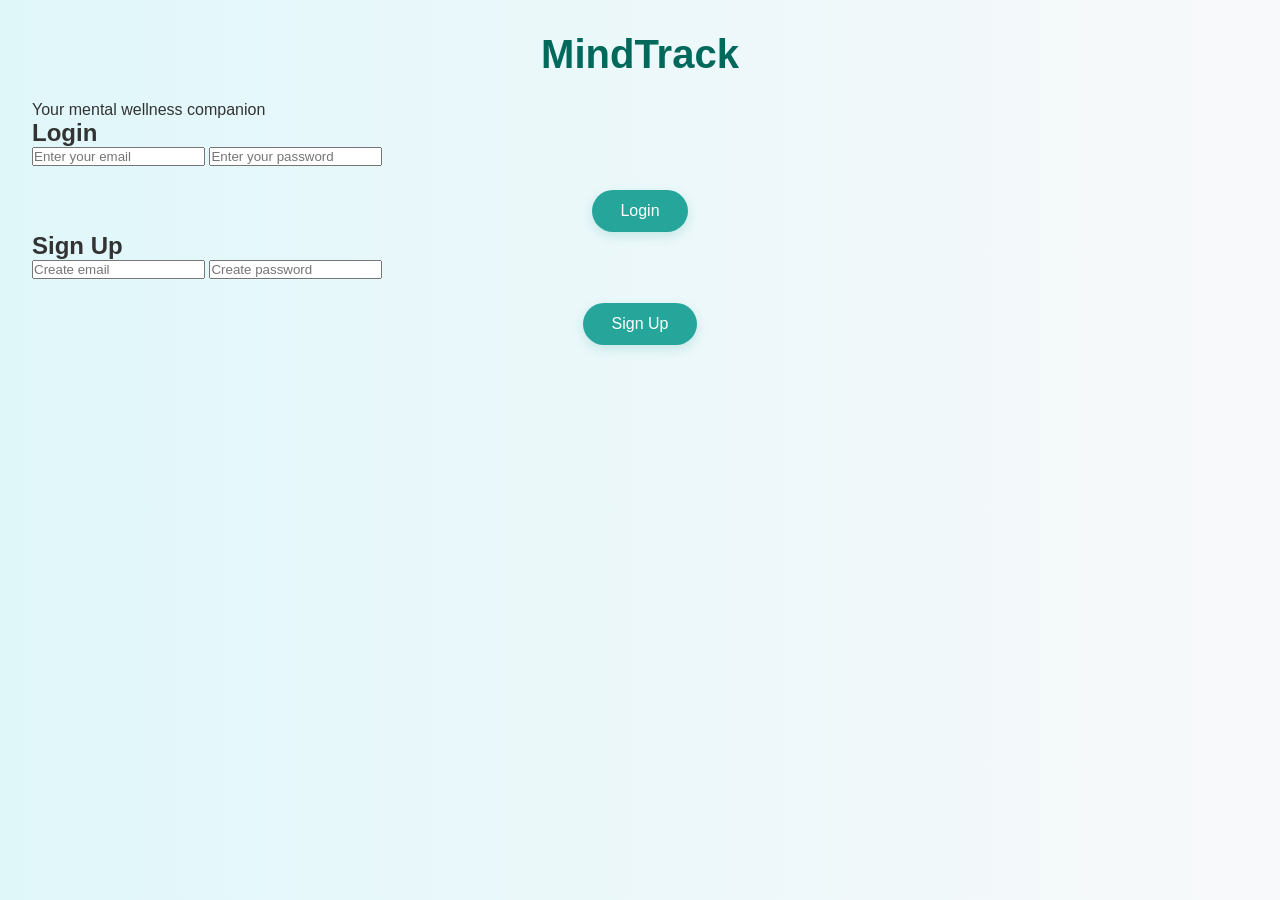
<file: index.html>
<!DOCTYPE html>
<html lang="en">
<head>
  <meta charset="UTF-8">
  <title>MindTrack - Login</title>
  <link rel="stylesheet" href="styles/style.css">
</head>
<body>

  <div class="container">

    <h1>MindTrack</h1>
    <p>Your mental wellness companion</p>

    
    <div class="form-section">
      <h2>Login</h2>
      <input type="email" id="email" placeholder="Enter your email">
      <input type="password" id="password" placeholder="Enter your password">
      <button onclick="login()">Login</button>
    </div>

    
    <div class="form-section">
      <h2>Sign Up</h2>
      <input type="email" id="newEmail" placeholder="Create email">
      <input type="password" id="newPassword" placeholder="Create password">
      <button onclick="signup()">Sign Up</button>
    </div>

  </div>

  <script src="scripts/main.js"></script>

</body>
</html>
</file>
<file: styles/style.css>
/* Reset defaults */
* {
  margin: 0;
  padding: 0;
  box-sizing: border-box;
}

/* Body Styling */
body {
  font-family: 'Segoe UI', Tahoma, Geneva, Verdana, sans-serif;
  background: linear-gradient(to right, #e0f7fa, #f8f9fa);
  color: #333;
  padding: 2rem;
  min-height: 100vh;
}

/* Main Container */
main {
  max-width: 700px;
  margin: auto;
  background-color: #ffffff;
  padding: 2.5rem 2rem;
  border-radius: 20px;
  box-shadow: 0 6px 20px rgba(0, 0, 0, 0.08);
  transition: all 0.3s ease-in-out;
}

/* Heading */
h1 {
  font-size: 2.5rem;
  color: #00695c;
  text-align: center;
  margin-bottom: 1.5rem;
}

/* Paragraphs */
main p {
  font-size: 1.05rem;
  margin-bottom: 1rem;
  color: #444;
  line-height: 1.7;
  text-align: center;
}

/* Label */
label {
  display: block;
  font-size: 1rem;
  font-weight: 600;
  margin-top: 1.5rem;
  margin-bottom: 0.5rem;
  color: #2c3e50;
}

/* Select Dropdown */
select {
  width: 100%;
  padding: 0.7rem;
  font-size: 1rem;
  border: 2px solid #ccc;
  border-radius: 10px;
  background-color: #f9f9f9;
  transition: border 0.3s;
}

select:focus {
  border-color: #26a69a;
  outline: none;
}

/* Button */
button {
  display: block;
  margin: 1.5rem auto 0;
  padding: 0.75rem 1.8rem;
  font-size: 1rem;
  background-color: #26a69a;
  color: white;
  border: none;
  border-radius: 30px;
  cursor: pointer;
  transition: background 0.3s ease;
  box-shadow: 0 4px 12px rgba(38, 166, 154, 0.2);
}

button:hover {
  background-color: #2bbbad;
}

/* Tip Section */
#tip-section {
  margin-top: 2rem;
  padding: 1.5rem;
  border-left: 6px solid #26a69a;
  border-radius: 12px;
  background-color: #e0f2f1;
  color: #004d40;
  text-align: center;
}

#tip-section h2 {
  font-size: 1.3rem;
  margin-bottom: 0.75rem;
}

/* Footer */
footer {
  text-align: center;
  margin-top: 3rem;
  padding-top: 1.5rem;
  font-size: 0.9rem;
  color: #555;
  border-top: 1px solid #ccc;
}
#quote-section h2, #notes-section h2 {
  color: #1565c0;
  margin-bottom: 0.5rem;
}

#new-quote-btn:hover {
  background-color: #0d47a1;
}

#user-notes {
  resize: vertical;
  font-family: inherit;
}
#affirmation-section {
  background-color: #f0f9ff;
  padding: 1.5rem;
  border-radius: 10px;
  margin-top: 2rem;
  text-align: center;
}

#affirmation-section button {
  padding: 0.5rem 1rem;
  background-color: #0077cc;
  color: white;
  border: none;
  border-radius: 5px;
  cursor: pointer;
}
button {
  display: block;
  margin: 1.5rem auto 0;

}

  .logout-btn {
  display: block;
  margin: 1.5rem 0 0 auto;
}
</file>
